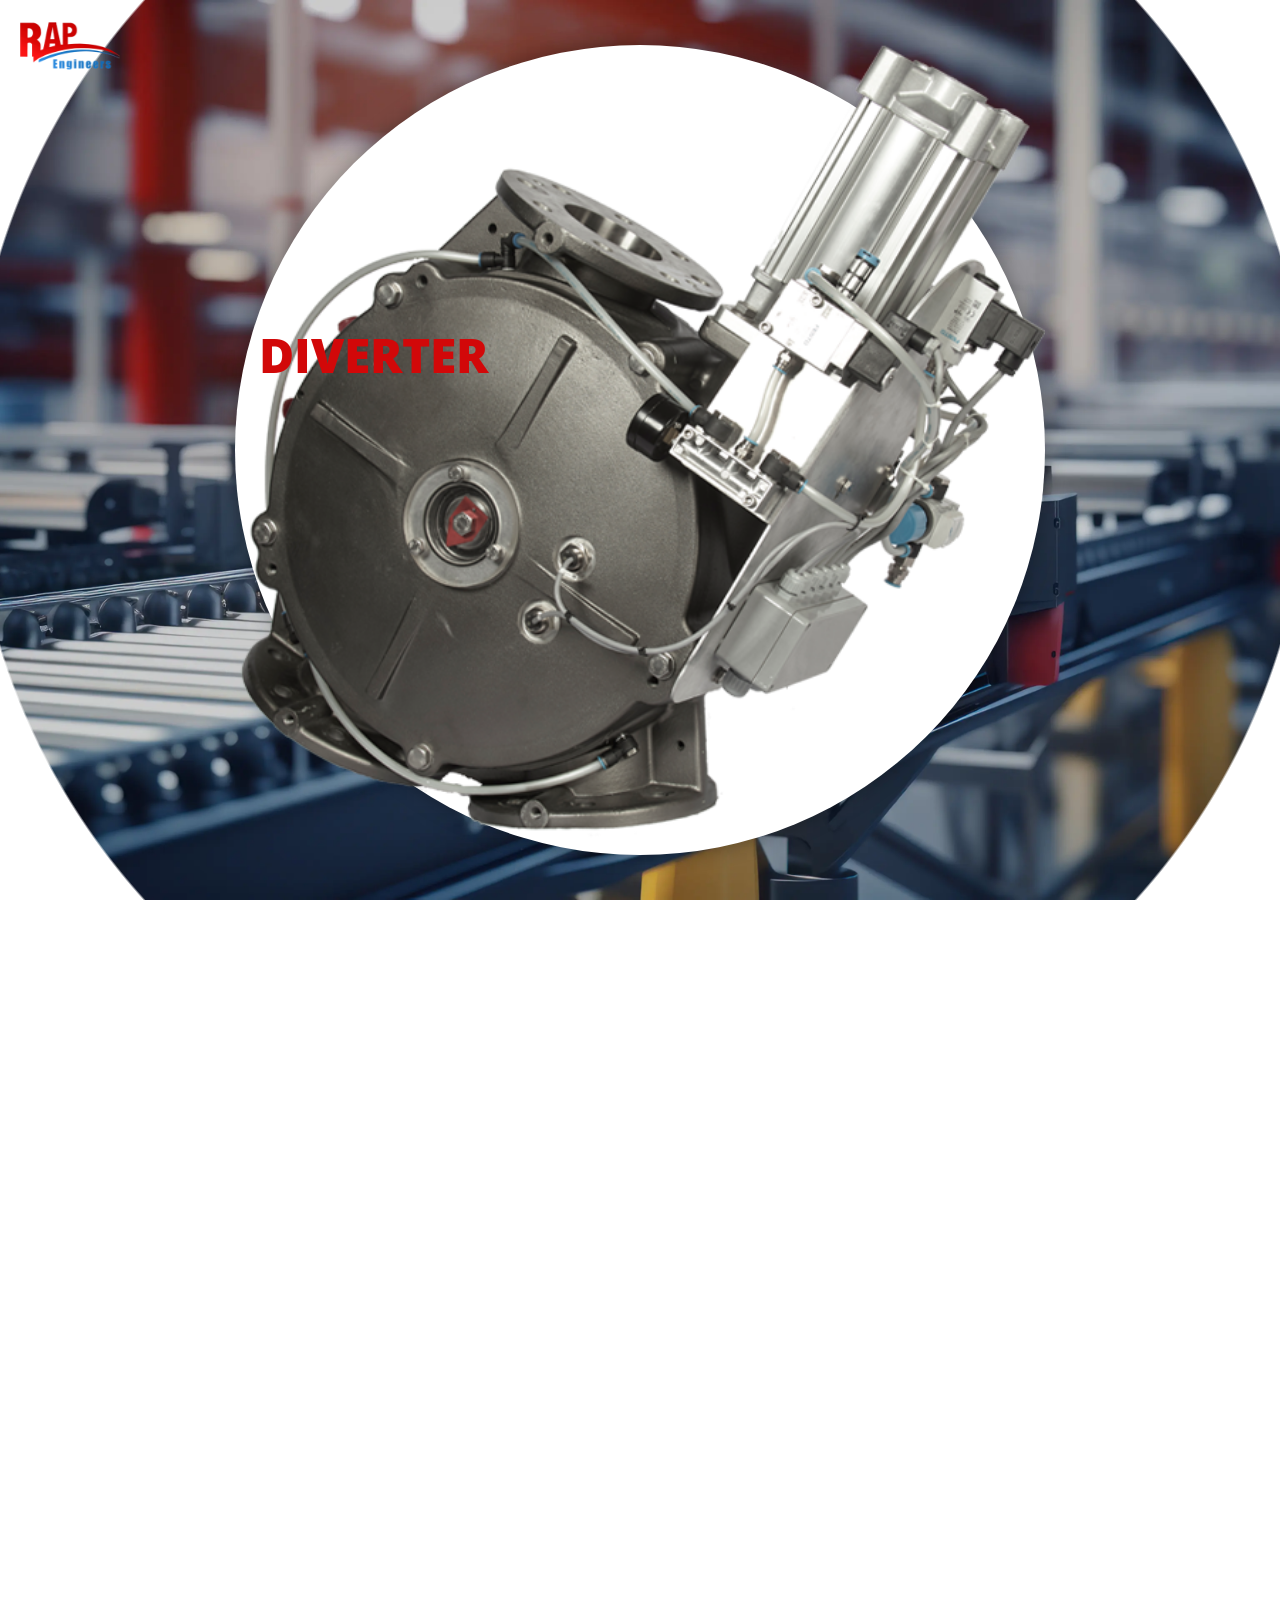
<file: sample2.html>
<!DOCTYPE html>
<html lang="en">

<head>
  <meta charset="UTF-8" />
  <meta name="viewport" content="width=device-width, initial-scale=1.0" />
  <title>Diverter Valve</title>

  <!-- CSS -->
  <style>
    * {
      margin: 0;
      padding: 0;
      box-sizing: border-box;
    }

    html,
    body {
      height: 200vh;
      font-family: 'Open Sans', sans-serif;
      background-color: white;
      overflow-x: hidden;
      scroll-behavior: smooth;
      transition: background-color 1s ease;
    }

    body.gray-bg {
      background-color: #D6D6D6;
    }

    .top-left-logo {
      position: absolute;
      top: 20px;
      left: 20px;
      width: 100px;
      z-index: 99999999;
    }

    .container {
      position: fixed;
      width: 100vw;
      height: 100vh;
      display: flex;
      align-items: center;
      justify-content: center;
      background-color: transparent;
      z-index: 1;
      overflow: hidden;
      transition: background-color 1s ease;
    }

    .bg-video {
      position: absolute;
      top: 0;
      left: 0;
      width: 100%;
      height: 100%;
      object-fit: cover;
      z-index: 0;
      transition: opacity 1s ease;
    }

    .bullseye-mask {
      position: absolute;
      width: 350vmin;
      height: 350vmin;
      background-color: white;
      -webkit-mask-image: radial-gradient(circle at center, transparent 0%, transparent 30%, black 30.1%);
      mask-image: radial-gradient(circle at center, transparent 0%, transparent 30%, black 30.1%);
      z-index: 1;
      transition: transform 2s ease, opacity 1s ease;
      transform-origin: center;
      opacity: 1;
    }

    .bullseye-mask.zoom-out {
      transform: scale(2.5);
      opacity: 0;
    }

    .first-circle {
      width: 90vmin;
      height: 90vmin;
      border-radius: 50%;
      background-color: white;
      display: flex;
      align-items: center;
      justify-content: center;
      box-shadow: 0 0 20px rgba(0, 0, 0, 0.3);
      z-index: 3;
      transition: transform 1s ease, box-shadow 0.5s ease, background-color 1s ease;
      transform-origin: center;
      position: absolute;
      top: 50%;
      left: 50%;
      transform: translate(-50%, -50%);
    }

    .first-circle.zoom-out {
      transform: translate(-50%, -50%) scale(2.5);
      background-color: #D6D6D6;
      box-shadow: none;
    }

    .circle-content {
      width: 100%;
      height: 100%;
      position: relative;
      display: flex;
      flex-direction: column;
      align-items: center;
      justify-content: center;
    }

    .text {
      font-size: 5rem;
      font-weight: 800;
      font-family: "Open Sans";
      line-height: 1.1;
      position: absolute;
      white-space: nowrap;
    }

    .text:first-child {
      top: 35%;
      left: 3%;
      color: #D20809;
    }

    .text:last-child {
      bottom: 35%;
      left: 55%;
      color: #1877F2;
      z-index: -9;
    }

    .zoom-out .text:first-child {
      top: 40%;
      left: 8%;
      color: #D20809;
      font-size: 4vw;
      z-index: 99;
    }

    .zoom-out .text:last-child {
      bottom: 35%;
      left: 50%;
      color: #1877F2;
      z-index: -9;
    }

    .center-image {
      width: 100%;
      height: auto;
      object-fit: contain;
      transition: width 1s ease;
    }

    .center-image.fade-out {
      opacity: 0;
      transition: opacity 1s ease;
    }

    .text.scroll-to-top {
      transform: translateY(-100%);
      transition: transform 1s ease;
    }

    @keyframes float {
      0% {
        transform: translateY(0);
      }

      50% {
        transform: translateY(-10px);
      }

      100% {
        transform: translateY(0);
      }
    }

    .first-circle.zoom-out .center-image {
      width: 55%;
      animation: float 3s ease-in-out infinite;
    }

    .navbar {
      position: fixed;
      top: 0;
      right: 0;
      width: 100%;
      padding: 10px 20px;
      justify-content: flex-end;
      align-items: center;
      z-index: 9999999999;
      gap: 1vw;
      display: none;
      opacity: 0;
      transition: opacity 0.5s ease;
    }

    .navbar.visible {
      display: flex;
      opacity: 1;
    }

    .dropdown {
      padding: 5px 10px;
      font-size: 1vw;
      font-weight: 600;
      border: 1px solid #A1A1A1;
      border-radius: 1vw;
      background-color: transparent;
      color: #E91F20;
    }

    .social-icons {
      border: 1px solid #A1A1A1;
      border-radius: 1.5vw;
    }

    .social-icons i {
      font-size: 20px;
      margin: .2vw;
      padding: 8px;
      border: 1px solid #A1A1A1;
      border-radius: 50%;
      background-color: #FFFFFF;
      color: #343455;
      cursor: pointer;
      transition: transform 0.3s ease;
    }

    .social-icons i:hover {
      transform: scale(1.1);
    }

    .valve-letter {
      position: relative;
      display: inline-block;
    }

    .valve-letter::after {
      content: '';
      position: absolute;
      left: 50%;
      transform: translateX(-50%);
      top: 80%;
      width: 1vw;
      height: 0vh;
      background-color: #1877F2;
      transition: height 1s ease;
    }

    .valve-letter.draw-line::after {
      height: 100vh;
    }

    .text.center-valve-text {
      top: 50%;
      left: 60% !important;
      bottom: auto;
      transform: translate(-50%, -50%);
      font-size: 4vw;
      z-index: 100;
      transition: all 1s ease;
    }

    /* ------------------------------ Total Slide    ------------------------- */

    .rapslide {
      position: relative;
      display: flex;
      flex-direction: column;
      width: 100vw;
      height: 100vh;
      z-index: 99;
    }


    /* ------------------------------- Second Slide ---------------------------------------- */

    .second-slide {
      width: 100vw;
      min-height: 100vh;
      padding: 10vh 5vw;
      background-color: #D6D6D6;
      color: #FFFFFF;
      display: flex;
      align-items: center;
      justify-content: center;
      flex-direction: column;
      opacity: 0;
      transform: translateY(50px);
      transition: opacity 1s ease, transform 1s ease;
      position: relative;
      z-index: 999999;
    }

    .second-slide.visible {
      opacity: 1;
      transform: translateY(0);
    }

    .second-slide .content {
      max-width: 800px;
      text-align: center;
      z-index: 2;
    }

    .center-heading {
      font-size: 20vw;
      color: transparent;
      -webkit-text-stroke: 2px #FFFFFF;
      text-stroke: 2px #FFFFFF;
      position: absolute;
      z-index: -1;
      font-family: "Open Sans";
      font-weight: 800;
    }

    .vertical-line {
      position: absolute;
      top: 0;
      left: 50%;
      transform: translateX(-50%);
      width: 2.5vw;
      height: 0;
      background-color: #1877F2;
      z-index: 1;
      transition: height 1.5s ease, opacity 1s ease;
      opacity: 0;
    }

    .vertical-line.active {
      height: 100vh;
      opacity: 1;
    }

    .slide-content {
      display: flex;
      justify-content: space-between;
      align-items: flex-start;
      padding: 5vh 5vw;
      max-width: 1400px;
      width: 100%;
    }

    .left-column {
      flex: 1;
      display: flex;
      flex-direction: column;
      gap: 3vh;
      justify-content: center;
      align-items: flex-start;
      width: 50%;
      height: auto;
    }

    .left-group {
      display: flex;
      flex-direction: column;
      align-items: flex-end;
      flex: 1;
      gap: 4vh;
      position: relative;
    }

    .with-arrows {
      position: relative;
    }

    .arrow-target1 {
      position: relative;
    }

    .arrow-target1::before {
      content: '';
      position: absolute;
      right: -2.5vw;
      top: 50%;
      width: 2vw;
      height: 2px;
      background-color: #1877F2;
      transform: translateY(-50%);
    }

    .arrow-target1::after {
      content: '';
      position: absolute;
      right: -0.8vw;
      top: 50%;
      transform: translateY(-50%) rotate(-45deg);
      width: 6px;
      height: 6px;
      border-left: 2px solid #1877F2;
      border-top: 2px solid #1877F2;
    }

    .arrow-target2 {
      position: relative;
    }

    .arrow-target2::before {
      content: '';
      position: absolute;
      right: -4.3vw;
      top: 50%;
      width: 4vw;
      height: 2px;
      background-color: #1877F2;
      transform: translateY(-50%);
    }

    .arrow-target2::after {
      content: '';
      position: absolute;
      right: -0.8vw;
      top: 50%;
      transform: translateY(-50%) rotate(-45deg);
      width: 6px;
      height: 6px;
      border-left: 2px solid #1877F2;
      border-top: 2px solid #1877F2;
    }

    .arrow-target3 {
      position: relative;
    }

    .arrow-target3::before {
      content: '';
      position: absolute;
      right: -8vw;
      top: 50%;
      width: 7.5vw;
      height: 2px;
      background-color: #1877F2;
      transform: translateY(-50%);
    }

    .arrow-target3::after {
      content: '';
      position: absolute;
      right: -0.8vw;
      top: 50%;
      transform: translateY(-50%) rotate(-45deg);
      width: 6px;
      height: 6px;
      border-left: 2px solid #1877F2;
      border-top: 2px solid #1877F2;
    }

    .arrow-target4 {
      position: relative;
    }

    .arrow-target4::before {
      content: '';
      position: absolute;
      right: -8.7vw;
      top: 50%;
      width: 8.2vw;
      height: 2px;
      background-color: #1877F2;
      transform: translateY(-50%);
    }

    .arrow-target4::after {
      content: '';
      position: absolute;
      right: -0.8vw;
      top: 50%;
      transform: translateY(-50%) rotate(-45deg);
      width: 6px;
      height: 6px;
      border-left: 2px solid #1877F2;
      border-top: 2px solid #1877F2;
    }

    .spec-box1 {
      background-color: #1877F2;
      color: #FFFFFF;
      font-size: 1.1vw;
      padding: 1vw;
      box-shadow: 0 2px 6px rgba(0, 0, 0, 0.1);
      font-weight: 600;
      width: fit-content;
      text-align: center;
    }


    .spec-box {
      background: white;
      color: black;
      font-size: 1.1vw;
      padding: 1vw;
      border-radius: 0.5vw;
      box-shadow: 0 2px 6px rgba(0, 0, 0, 0.1);
      font-weight: 600;
      max-width: 300px;
    }

    .right-column {
      flex: 1;
      display: flex;
      flex-direction: column;
      align-items: flex-start;
      margin-left: 2.5vw;
    }

    .valve-image {
      width: 100%;
      max-width: 350px;
      background-color: #FFFFFF;
    }

    .product-description {
      font-size: 1vw;
      color: white;
      line-height: 1.6;
      text-align: left;
      background-color: #1161C9;
      max-width: 350px;
      padding: .5vw;
    }


    .page-indicator {
      position: fixed;
      bottom: 2vh;
      right: 2vw;
      font-size: 1vw;
      color: #D20809;
      font-weight: 600;
      background-color: transparent;
      padding: 0.5vw 2vw;
      border-radius: 0.5vw;
      z-index: 999999;
      border: 1px solid #898989;
    }


    .arrow-stack {
      position: relative;
      display: flex;
      flex-direction: column;
      gap: 3vh;
      align-items: flex-end;
    }

    .arrow-stack::before {
      content: '';
      position: absolute;
      bottom: 1.8vw;
      right: -1.3vw;
      width: 2px;
      height: 38vh;
      background-color: #1877F2;
      z-index: 0;
    }

    .spec-header-row {
      display: flex;
      align-items: center;
      justify-content: flex-end;
      /* To keep right alignment */
    }

    .black-bg {
      background-color: #000000;
    }



    /* --------------------------- THIRD SLIDE  ------------------------------- */



    .second-slide1 {
      width: 100vw;
      min-height: 100vh;
      padding: 10vh 5vw;
      background-color: #D6D6D6;
      color: #FFFFFF;
      display: flex;
      align-items: center;
      justify-content: center;
      flex-direction: column;
      opacity: 0;
      transform: translateY(50px);
      transition: opacity 1s ease, transform 1s ease;
      position: relative;
      z-index: 999999;
    }

    .second-slide1.visible {
      opacity: 1;
      transform: translateY(0);
    }

    .second-slide1 .content {
      max-width: 800px;
      text-align: center;
      z-index: 2;
    }

    .center-heading1 {
      font-size: 20vw;
      color: transparent;
      -webkit-text-stroke: 2px #FFFFFF;
      text-stroke: 2px #FFFFFF;
      position: absolute;
      z-index: -1;
      font-family: "Open Sans";
      font-weight: 800;
    }

    .vertical-line {
      position: absolute;
      top: 0;
      left: 50%;
      transform: translateX(-50%);
      width: 2.5vw;
      height: 0;
      background-color: #1877F2;
      z-index: 1;
      transition: height 1.5s ease, opacity 1s ease;
      opacity: 0;
    }

    .vertical-line.active {
      height: 100vh;
      opacity: 1;
    }

    .slide-content1 {
      display: flex;
      justify-content: space-between;
      align-items: flex-start;
      padding: 5vh 5vw;
      max-width: 1400px;
      width: 100%;
    }

    .left-column1 {
      flex: 1;
      display: flex;
      flex-direction: column;
      gap: 3vh;
      justify-content: center;
      align-items: flex-start;
      width: 50%;
      height: auto;
    }

    .left-group1 {
      display: flex;
      flex-direction: column;
      align-items: flex-end;
      flex: 1;
      gap: 4vh;
      position: relative;
    }

    .with-arrows1 {
      position: relative;
    }

    .arrow-target11 {
      position: relative;
    }

    .arrow-target11::before {
      content: '';
      position: absolute;
      right: -2.5vw;
      top: 50%;
      width: 2vw;
      height: 2px;
      background-color: #1877F2;
      transform: translateY(-50%);
    }

    .arrow-target11::after {
      content: '';
      position: absolute;
      right: -0.8vw;
      top: 50%;
      transform: translateY(-50%) rotate(-45deg);
      width: 6px;
      height: 6px;
      border-left: 2px solid #1877F2;
      border-top: 2px solid #1877F2;
    }

    .arrow-target21 {
      position: relative;
    }

    .arrow-target21::before {
      content: '';
      position: absolute;
      right: -4.3vw;
      top: 50%;
      width: 4vw;
      height: 2px;
      background-color: #1877F2;
      transform: translateY(-50%);
    }

    .arrow-target21::after {
      content: '';
      position: absolute;
      right: -0.8vw;
      top: 50%;
      transform: translateY(-50%) rotate(-45deg);
      width: 6px;
      height: 6px;
      border-left: 2px solid #1877F2;
      border-top: 2px solid #1877F2;
    }

    .arrow-target31 {
      position: relative;
    }

    .arrow-target31::before {
      content: '';
      position: absolute;
      right: -8vw;
      top: 50%;
      width: 7.5vw;
      height: 2px;
      background-color: #1877F2;
      transform: translateY(-50%);
    }

    .arrow-target31::after {
      content: '';
      position: absolute;
      right: -0.8vw;
      top: 50%;
      transform: translateY(-50%) rotate(-45deg);
      width: 6px;
      height: 6px;
      border-left: 2px solid #1877F2;
      border-top: 2px solid #1877F2;
    }

    .arrow-target41 {
      position: relative;
    }

    .arrow-target41::before {
      content: '';
      position: absolute;
      right: -8.7vw;
      top: 50%;
      width: 8.2vw;
      height: 2px;
      background-color: #1877F2;
      transform: translateY(-50%);
    }

    .arrow-target41::after {
      content: '';
      position: absolute;
      right: -0.8vw;
      top: 50%;
      transform: translateY(-50%) rotate(-45deg);
      width: 6px;
      height: 6px;
      border-left: 2px solid #1877F2;
      border-top: 2px solid #1877F2;
    }

    .spec-box11 {
      background-color: #1877F2;
      color: #FFFFFF;
      font-size: 1.1vw;
      padding: 1vw;
      box-shadow: 0 2px 6px rgba(0, 0, 0, 0.1);
      font-weight: 600;
      width: fit-content;
      text-align: center;
    }


    .spec-box2 {
      background: white;
      color: black;
      font-size: 1.1vw;
      padding: 1vw;
      border-radius: 0.5vw;
      box-shadow: 0 2px 6px rgba(0, 0, 0, 0.1);
      font-weight: 600;
      max-width: 300px;
    }

    .right-column1 {
      flex: 1;
      display: flex;
      flex-direction: column;
      align-items: flex-start;
      margin-left: 2.5vw;
    }

    .valve-image1 {
      width: 100%;
      max-width: 350px;
      background-color: #FFFFFF;
    }

    .product-description1 {
      font-size: 1vw;
      color: white;
      line-height: 1.6;
      text-align: left;
      background-color: #1161C9;
      max-width: 350px;
      padding: .5vw;
    }


    .page-indicator {
      position: fixed;
      bottom: 2vh;
      right: 2vw;
      font-size: 1vw;
      color: #D20809;
      font-weight: 600;
      background-color: transparent;
      padding: 0.5vw 2vw;
      border-radius: 0.5vw;
      z-index: 999999;
      border: 1px solid #898989;
    }


    .arrow-stack1 {
      position: relative;
      display: flex;
      flex-direction: column;
      gap: 3vh;
      align-items: flex-end;
    }

    .arrow-stack1::before {
      content: '';
      position: absolute;
      bottom: 1.8vw;
      right: -1.3vw;
      width: 2px;
      height: 38vh;
      background-color: #1877F2;
      z-index: 0;
    }

    .spec-header-row1 {
      display: flex;
      align-items: center;
      justify-content: flex-end;
      /* To keep right alignment */
    }

    .black-bg1 {
      background-color: #000000;
    }


    .page-section {
      position: relative;
      width: 100%;
      height: 100vh;
      display: flex;
      justify-content: center;
      align-items: center;
    }


    /* --------------------------  Media Query----------------------------- */

    @media (max-width: 1700px) {
      .text {
        font-size: 4rem;
      }

      .zoom-out .text:first-child {
        left: 3%;
      }
    }

    @media (max-width: 1300px) {
      .text {
        font-size: 3rem;
      }

      .zoom-out .text:first-child {
        left: 3%;
      }
    }
  </style>

  <!-- Fonts -->
  <link rel="preconnect" href="https://fonts.googleapis.com">
  <link rel="preconnect" href="https://fonts.gstatic.com" crossorigin>
  <link href="https://fonts.googleapis.com/css2?family=Open+Sans:wght@300..800&display=swap" rel="stylesheet">

  <link rel="preconnect" href="https://fonts.googleapis.com">
  <link rel="preconnect" href="https://fonts.gstatic.com" crossorigin>
  <link
    href="https://fonts.googleapis.com/css2?family=M+PLUS+Rounded+1c&family=Open+Sans:ital,wght@0,300..800;1,300..800&family=Poppins:ital,wght@0,100;0,200;0,300;0,400;0,500;0,600;0,700;0,800;0,900;1,100;1,200;1,300;1,400;1,500;1,600;1,700;1,800;1,900&display=swap"
    rel="stylesheet">

  <!-- Font Awesome -->
  <link rel="stylesheet" href="https://cdnjs.cloudflare.com/ajax/libs/font-awesome/6.5.0/css/all.min.css"
    crossorigin="anonymous" referrerpolicy="no-referrer" />
</head>

<body>

  <div class="container" id="container">
    <img src="./images/homebg.webp" alt="BannerImage" class="bg-video" id="bgVideo" />
    <img src="./images/rapengineeringlogo.png" alt="rapengineeringlogo" class="top-left-logo" />

    <nav class="navbar" id="navbar">
      <select class="dropdown">
        <option selected disabled>Home</option>
        <option>About</option>
        <option>Explainer</option>
        <option>Valveco DTD</option>
        <option>DTD</option>
        <option>SDTD</option>
        <option>SDTD-C</option>
        <option>Y-Valve</option>
        <option>BDV</option>
        <option>DTD Parts</option>
        <option>Different Installation</option>
        <option>Selling points</option>
      </select>
      <div class="social-icons">
        <i class="fab fa-linkedin"></i>
        <i class="fab fa-facebook"></i>
        <i class="fab fa-youtube"></i>
        <i class="fa-brands fa-square-x-twitter"></i>
      </div>
    </nav>

    <div class="bullseye-mask" id="bullseyeMask"></div>

    <div class="first-circle" id="circle">
      <div class="circle-content">
        <div class="text">DIVERTER</div>
        <img src="./images/DTDnew.png" class="center-image" alt="DTD" />
        <div class="text">
          <span class="valve-letter">V</span>ALVE
        </div>
      </div>
    </div>

    <section class="second-slide page-section" id="secondSlide">
      <div class="center-heading">INFO</div>
      <div class="slide-content">
        <div class="left-group">
          <div class="spec-header-row">
            <div class="spec-box1 with-arrows black-bg">PRODUCT</div>
            <div class="spec-box1 with-arrows">APPLICATION</div>
          </div>
          <div class="left-column">
            <div class="arrow-stack">
              <div class="spec-box arrow-target1" style="right: 10%;">Diverging</div>
              <div class="spec-box arrow-target2" style="right: 25%;">Converging</div>
              <div class="spec-box arrow-target3" style="right: 55%;">Pressure conveying</div>
              <div class="spec-box arrow-target4" style="right: 60%;">Vacuum conveying</div>
            </div>
          </div>

        </div>

        <!-- Right Column -->
        <div class="right-column">
          <img src="./images/DTDnew.png" alt="Valve Image" class="valve-image" />
          <div class="product-description">
            Diverter Valves direct material from one source to multiple destinations and make sure that conveying air
            and product are forwarded with low resistance.
          </div>
        </div>
      </div>
      <div class="vertical-line" id="verticalLine"></div>
      <div class="page-indicator" id="pageIndicator">1 / 11</div>
    </section>

    <section class="second-slide1 page-section" id="secondSlide1">
      <div class="center-heading1">INFO</div>
      <div class="slide-content1">
        <div class="left-group1">
          <div class="spec-header-row1">
            <div class="spec-box11 with-arrows1 black-bg1">PRODUCT</div>
            <div class="spec-box11 with-arrows1">APPLICATION</div>
          </div>
          <div class="left-column1">
            <div class="arrow-stack1">
              <div class="spec-box2 arrow-target11" style="right: 10%;">Diverging</div>
              <div class="spec-box2 arrow-target21" style="right: 25%;">Converging</div>
              <div class="spec-box2 arrow-target31" style="right: 55%;">Pressure conveying</div>
              <div class="spec-box2 arrow-target41" style="right: 60%;">Vacuum conveying</div>
            </div>
          </div>

        </div>

        <!-- Right Column -->
        <div class="right-column1">
          <img src="./images/DTDnew.png" alt="Valve Image" class="valve-image1" />
          <div class="product-description1">
            Diverter Valves direct material from one source to multiple destinations and make sure that conveying air
            and product are forwarded with low resistance.
          </div>
        </div>
      </div>
      <div class="vertical-line" id="verticalLine"></div>
      <div class="page-indicator" id="pageIndicator">1 / 11</div>
    </section>

  </div>


  <script>
    // Banner section 
  
    if ("scrollRestoration" in history) {
      history.scrollRestoration = "manual";
    }
    window.scrollTo(0, 0);
  
    // Element References for both slides
    const circle = document.getElementById('circle');
    const bgVideo = document.getElementById('bgVideo');
    const bullseyeMask = document.getElementById('bullseyeMask');
    const body = document.body;
    const navbar = document.getElementById('navbar');
    const centerImage = document.querySelector('.center-image');
    const textTop = document.querySelector('.text:first-child');
    const textBottom = document.querySelector('.text:last-child');
    const valveLetter = document.querySelector('.valve-letter');
    const secondSlide = document.getElementById('secondSlide'); // First slide ID (unchanged)
    const secondSlide1 = document.getElementById('secondSlide1'); // Second slide ID
    const verticalLine = document.getElementById('verticalLine');
  
    let hasZoomedOut = false;
  
    // Scroll Event to trigger animations and actions
    window.addEventListener('scroll', () => {
      const scrollY = window.scrollY;
  
      if (scrollY > 250 && !hasZoomedOut) {
        hasZoomedOut = true;
  
        // Zoom out effects for UI elements
        circle.classList.add('zoom-out');
        bullseyeMask.classList.add('zoom-out');
        bgVideo.style.opacity = 0;
        body.classList.add('gray-bg');
  
        // Step 1: UI elements animation (1s delay)
        setTimeout(() => {
          navbar.style.display = 'flex';
          navbar.classList.add('visible');
          centerImage.classList.add('fade-out');
          textTop.classList.add('scroll-to-top');
          textBottom.classList.add('scroll-to-top');
          valveLetter.classList.add('draw-line');
          textBottom.classList.add('center-valve-text');
        }, 1000);
  
        // Step 2: Show second slide AFTER all animations (2s delay)
        setTimeout(() => {
          // Center the second slide in the viewport
          secondSlide.classList.add('visible');
          secondSlide.scrollIntoView({ behavior: 'smooth', block: 'center' }); // Scroll secondSlide into view
        }, 2000);
  
        // Show second-slide1 after secondSlide is fully centered (delay)
        setTimeout(() => {
          secondSlide1.classList.add('visible');
          secondSlide1.scrollIntoView({ behavior: 'smooth', block: 'center' }); // Scroll secondSlide1 into view after it appears
        }, 2500);
      }
  
      // Reset animations when scrolling back to the top
      if (scrollY <= 250 && hasZoomedOut) {
        hasZoomedOut = false;
  
        circle.classList.remove('zoom-out');
        bullseyeMask.classList.remove('zoom-out');
        bgVideo.style.opacity = 1;
        body.classList.remove('gray-bg');
        navbar.classList.remove('visible');
  
        setTimeout(() => {
          navbar.style.display = 'none';
        }, 500);
  
        centerImage.classList.remove('fade-out');
        textTop.classList.remove('scroll-to-top');
        textBottom.classList.remove('scroll-to-top');
        valveLetter.classList.remove('draw-line');
        textBottom.classList.remove('center-valve-text');
  
        secondSlide.classList.remove('visible');
        secondSlide1.classList.remove('visible'); // Reset the visibility of secondSlide1
        verticalLine.classList.remove('active');
      }
    });
  
    // Pagination: Update page number on scroll
    const pageIndicator = document.getElementById('pageIndicator');
    const sections = document.querySelectorAll('.page-section');
    const totalPages = sections.length;
  
    function updatePageIndicator() {
      let currentPage = 1;
  
      sections.forEach((section, index) => {
        const rect = section.getBoundingClientRect();
        // Determine the current section based on scroll position
        if (rect.top <= window.innerHeight / 2 && rect.bottom >= window.innerHeight / 2) {
          currentPage = index + 1;
        }
      });
  
      pageIndicator.textContent = `${currentPage} / ${totalPages}`;
    }
  
    // Listen to scroll and load events to update page indicator
    window.addEventListener('scroll', updatePageIndicator);
    window.addEventListener('load', updatePageIndicator);
  
    // Slide 1 animation (If there is any animation for Slide 1, it should go here)
    // Slide 3 animation (If there is any animation for Slide 3, it should go here)
  
  </script>
  


</body>

</html>
</file>
